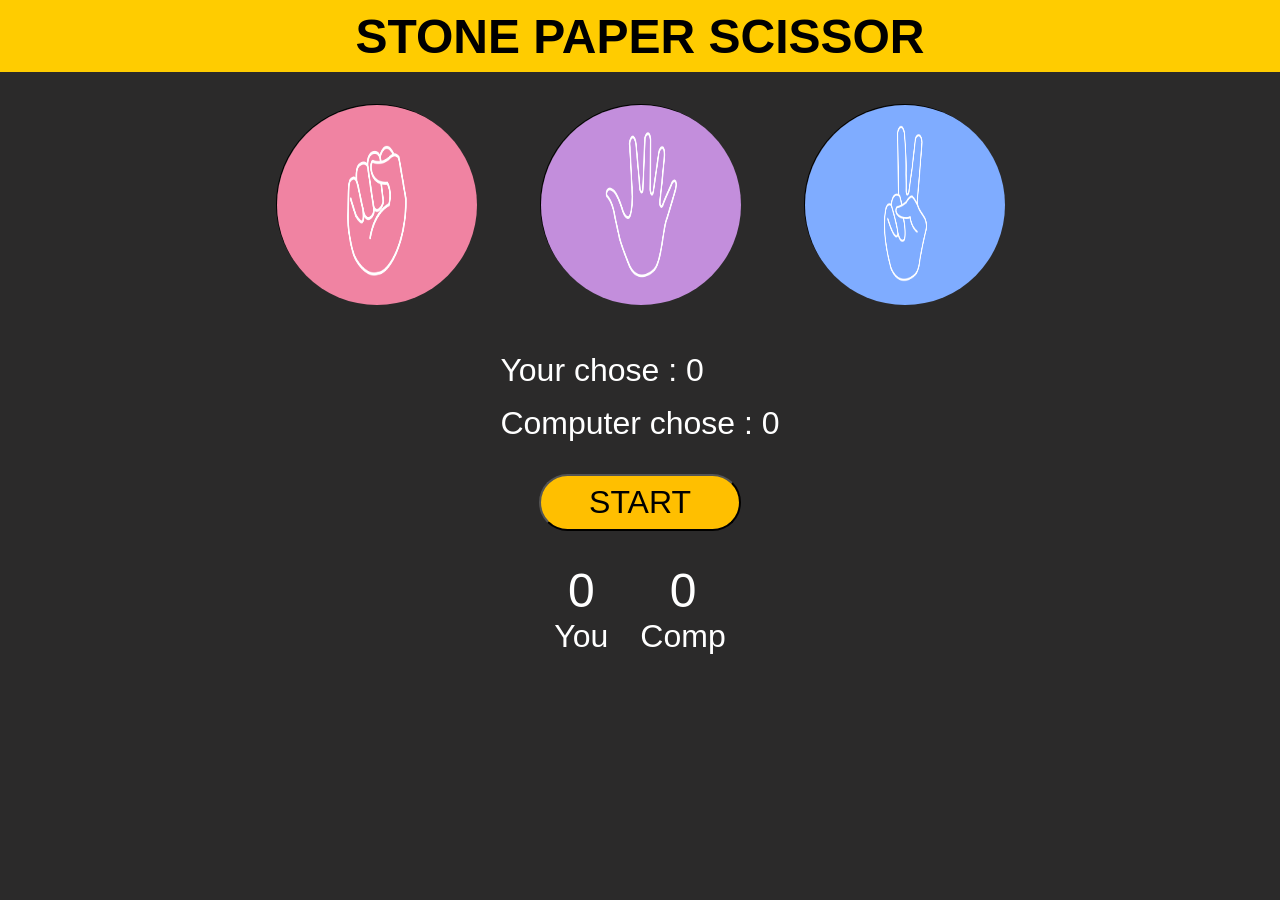
<file: game/index.html>
<!DOCTYPE html>
<html lang="en">
<head>
    <meta charset="UTF-8">
    <meta name="viewport" content="width=device-width, initial-scale=1.0">
    <title>Stone Paper Scissor</title>
    <link rel="stylesheet" href="style.css">
</head>
<body>
    <header>
        <h1>STONE PAPER SCISSOR</h1>
    </header>
    <div class="gameContainer">
        <p>Please Select Your Choice</p>
        <div class="options-box">
            <div class="opt" id="Rock"><img src="images/rock.png" alt="Rock"></div>
            <div class="opt" id="Paper"><img src="images/paper.png" alt="Rock"></div>
            <div class="opt" id="Scissor"><img src="images/scissors.png" alt="Rock"></div>
        </div>
        <div class="choices-box">
            <div class="choice1">Your chose : <span class="urChoice">0</span></div>
            <div class="choice2">Computer chose : <span class="compChoice">0</span></div>
        </div>
        <button class="start button">
            START 
        </button>
        <div class="score-box">
            <div class="score1">
                <div class="urScore score">0</div>
                You
            </div>
            <div class="score2">
                <div class="compScore score">0</div>
                Comp
            </div>
        </div>
    
    <button class="end button">End Game</button></div>
</body>
<script src="script.js"></script>
</html>
</file>
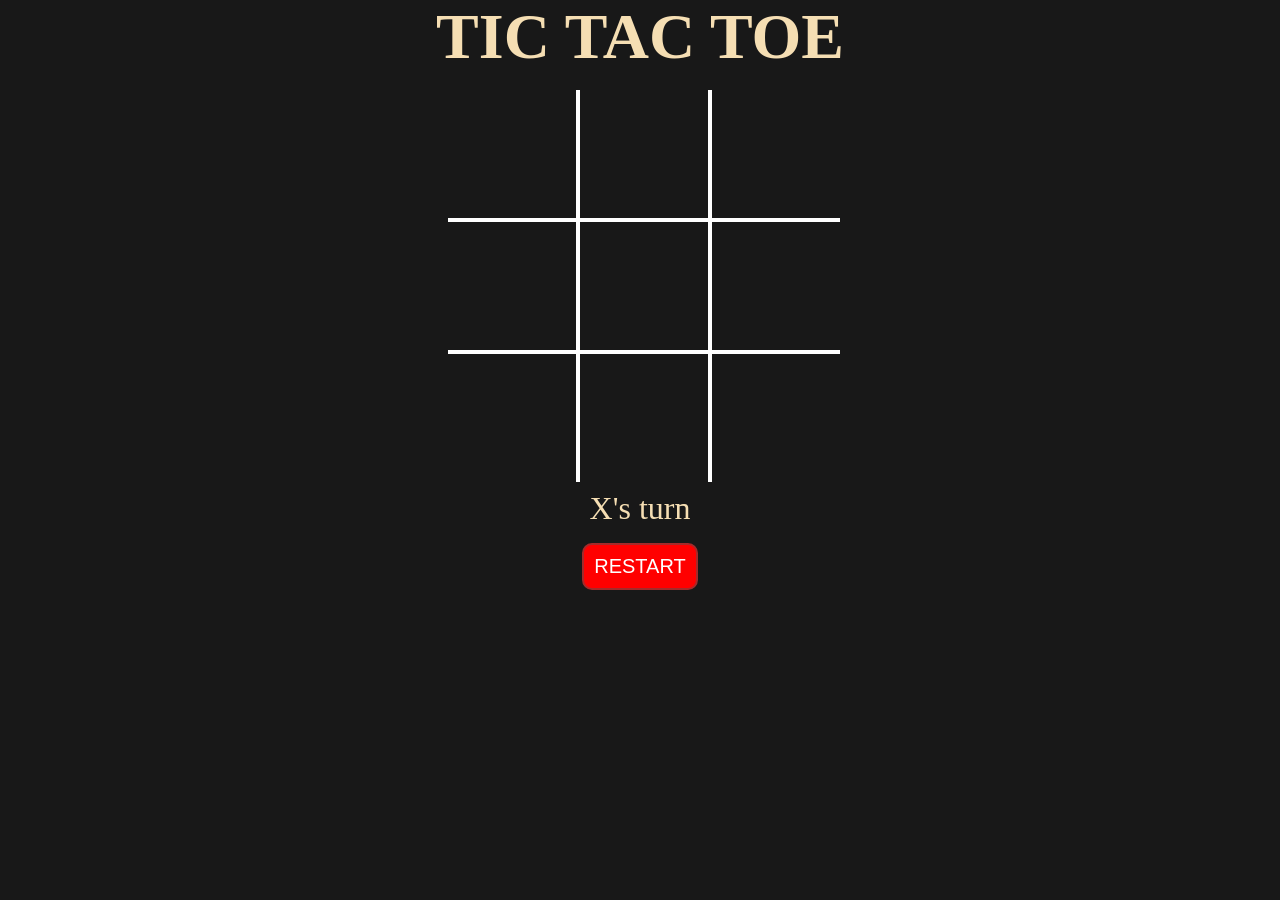
<file: tic tac toe/index.html>
<!DOCTYPE html>
<html lang="en">
<head>
    <meta charset="UTF-8">
    <meta name="viewport" content="width=device-width, initial-scale=1.0">
    <title>Document</title>
    <link rel="stylesheet" href="style.css">
</head>
<body>
    <h1>TIC TAC TOE</h1>
    <div class="container">
        <div class="box top left" cell-index="0" id="0"></div>
        <div class="box top" cell-index="1" id="1"></div>
        <div class="box top right" cell-index="2" id="2"></div>
        <div class="box left" cell-index="3" id="3"></div>
        <div class="box" cell-index="4" id="4"></div>
        <div class="box right" cell-index="5" id="5"></div>
        <div class="box left bottom" cell-index="6" id="6"></div>
        <div class="box bottom" cell-index="7" id="7"></div>
        <div class="box right bottom" cell-index="8" id="8"></div>
    </div>
    <div class="status">Current Turn: X</div>
    <button class="restart">RESTART</button>
</body>
<script src="script.js"></script>
<script>
    
</script>
</html>
</file>
<file: game/style.css>
*{
    padding: 0;
    margin: 0;
    box-sizing: border-box;
}

body{
    background-color: rgb(43, 42, 42);
    color: white;
    font-family: sans-serif;
    font-size: 1.5rem;
    font-weight: 400;
}

p{
    display:none;
}
header{
    height: 50px;
    display: flex;
    align-items: center;
    justify-content: center;
    background-color: rgb(255, 204, 0);
    padding: 1.5em;
    color: black;
}

img{
    height: 200px;
    width: 200px;
    border-radius: 50%;
}

img:hover{
    border: 8px solid rgb(246, 192, 42);
}

.gameContainer{
    display: flex;
    justify-content: center;
    flex-direction: column;
    align-items: center;
    gap: 2rem;
    font-size: 2rem;
    padding: 1em;
    font-weight: 400;
}

.options-box{
    width: 90%;
    height: 30%;
    display: flex;
    align-items: center;
    justify-content: center;
    gap: 4rem;
}

.opt{
    border: 1px solid black;
    height: 200px;
    width: 200px;
    border-radius:50% ;
}

.choice1,.choice2{
    margin-top: 1rem;
}

.button{
    font-size: 2rem;
    padding: .5rem 1.5em;
    background-color: rgb(255, 191, 0);
    color: black;
    border-radius: 42px;
}
.end{
    display: none;
}

.score-box{
    display: flex;
    justify-content: center;
    gap: 2rem;
    align-items: center;
    text-align: center;
    font-size: 2rem;
}

.score{
    font-size: 3rem;
}

@media screen and (max-width: 835px){
    .options-box{
        flex-wrap: wrap;
    }
    h1{
        font-size: 2rem;
    }
}
</file>
<file: tic tac toe/style.css>
*{
    padding: 0;
    margin: 0;
}
body{
    display: flex;
    justify-content: center;
    align-items: center;
    flex-direction: column;
    gap: 1rem;
    background-color: rgb(24, 24, 24);
    color: wheat;
}

h1{
    font-size: 4rem;
}
.container{
    width: 30vw;
    height: 30vw;
    display: grid;
    grid-template-columns: repeat(3,1fr);
}

.box{
    border: 2px solid white;
    width: 10vw;
    height:10vw;
    font-size: 8rem;
    font-weight: 400;
    text-align: center;
}

button{
    font-size: 20px;
    background-color: red;
    color: white;
    border: 2px solid brown;
    border-radius: 10px;
    padding: .5em;
}

.status{
    font-size: 2rem;
}

.top{
    border-top: none;
}
.bottom{
    border-bottom: none;
}
.right{
    border-right: none;
}
.left{
    border-left: none;
}
</file>
